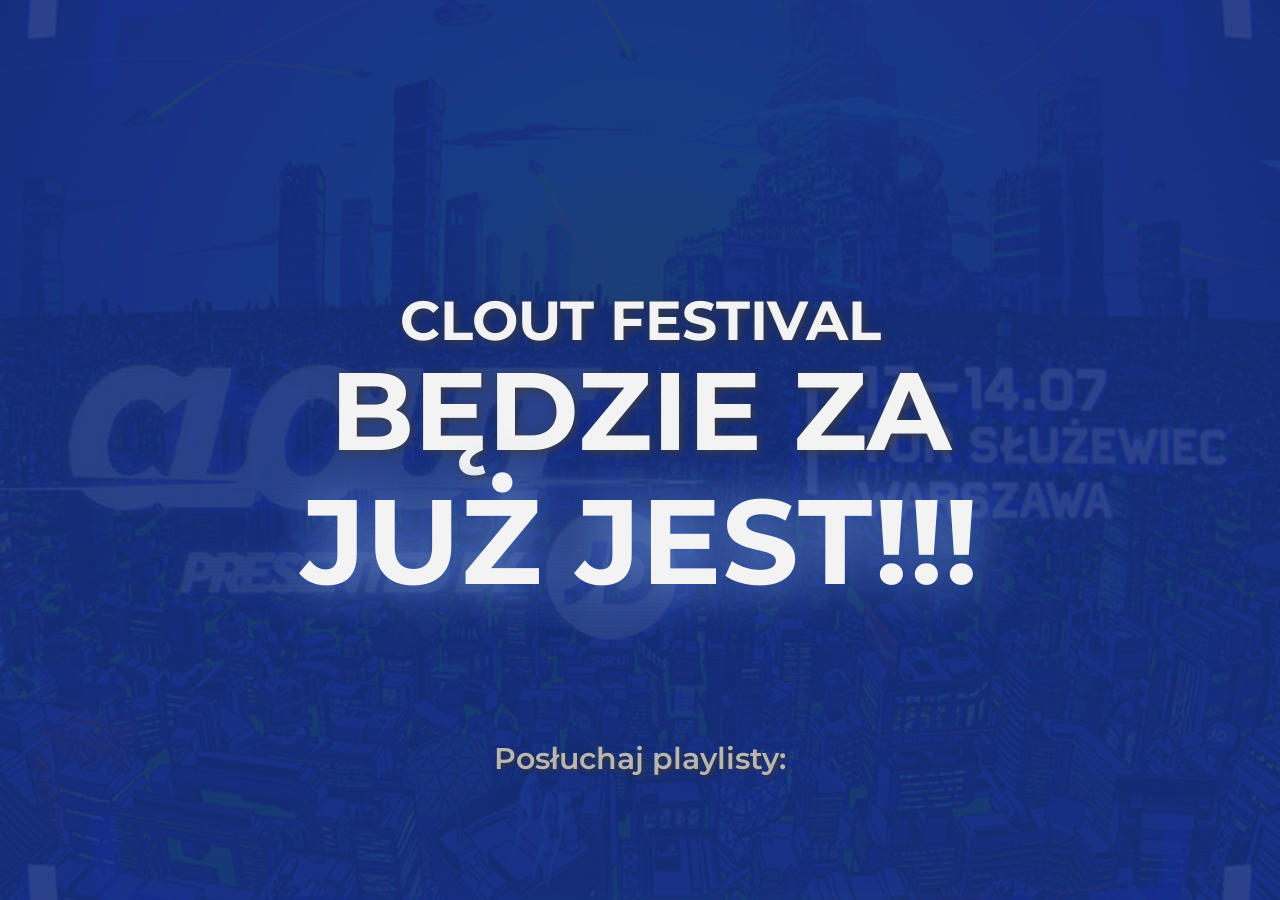
<file: index.html>
<!DOCTYPE html>
<html lang="en">
  <head>
    <link href="https://fonts.gstatic.com" />
    <link
      href="https://fonts.googleapis.com/css2?family=Montserrat:ital,wght@0,100..900;1,100..900&display=swap"
      rel="stylesheet"
      rel="stylesheet"
    />
    <meta charset="UTF-8" />
    <meta name="viewport" content="width=device-width, initial-scale=1.0" />
    <meta http-equiv="X-UA-Compatible" content="ie=edge" />
    <title>CLOUT - ODLICZANIE</title>
    <link rel="icon" href="ikonka.jpg" />

    <link rel="stylesheet" href="main.css" />
  </head>
  <body>
    <header>
      <div class="content">
        <h1>CLOUT FESTIVAL</h1>
        <h2>BĘDZIE ZA</h2>
        <div class="countdown">00 : 00 : 00 : 00</div>
      </div>
      <div class="playlista">
        <h3>Posłuchaj playlisty:</h3>
        <iframe
          style="border-radius: 12px"
          src="https://open.spotify.com/embed/playlist/3ZMlaiClIRj1NaAL4o5esw?utm_source=generator"
          width="100%"
          height="80"
          frameborder="0"
          allowfullscreen=""
          allow="autoplay; clipboard-write; encrypted-media; fullscreen; picture-in-picture"
          loading="lazy"
        ></iframe>
      </div>
    </header>
    <script src="main.js"></script>
  </body>

  <meta property="og:title" content="CLOUT ODLICZANIE" />
  <meta property="og:description" content="odliczanie do clouta zrobilem" />
  <meta
    property="og:image"
    content="https://radoslaw1337.github.io/clout/ikonka.jpg"
  />
  <meta name="theme-color" content="#cc74ad" />
</html>
</file>
<file: main.css>
* {
  margin: 0;
  padding: 0;
  box-sizing: border-box;
}

body {
  font-family: "Montserrat", sans-serif;
}

header {
  display: flex;
  flex-direction: column;
  justify-content: center;
  align-items: center;
  text-align: center;
  min-height: 100vh;
  background-image: url("backgr.jpg");
  background-size: cover;
  background-position: center;
  position: relative;
}
header:after {
  display: block;
  content: "";
  position: absolute;
  top: 0;
  left: 0;
  right: 0;
  bottom: 0;
  z-index: 0;
  background-color: rgb(22 48 127 / 90%);
}
header .content {
  position: absolute;
  z-index: 1;
}
header .content h1 {
  color: #f3f3f3;
  font-size: 35px;
  font-weight: 700;
  text-shadow: 2px 2px 10px #3d3d3d;
}
@media screen and (min-width: 480px) {
  header .content h1 {
    font-size: 40px;
  }
}
@media screen and (min-width: 768px) {
  header .content h1 {
    font-size: 45px;
  }
}
@media screen and (min-width: 1024px) {
  header .content h1 {
    font-size: 50px;
  }
}
@media screen and (min-width: 1280px) {
  header .content h1 {
    font-size: 55px;
  }
}
header .content h2 {
  color: #f3f3f3;
  font-size: 50px;
  font-weight: 700;
  margin: -10px 0px;
  text-shadow: 2px 2px 10px #3d3d3d;
}
@media screen and (min-width: 480px) {
  header .content h2 {
    font-size: 80px;
  }
}
@media screen and (min-width: 768px) {
  header .content h2 {
    font-size: 90px;
  }
}
@media screen and (min-width: 1024px) {
  header .content h2 {
    font-size: 100px;
  }
}
@media screen and (min-width: 1280px) {
  header .content h2 {
    font-size: 110px;
  }
}
header .content .countdown {
  color: #f3f3f3;
  font-size: 40px;
  font-weight: 700;
  text-shadow: 2px 2px 50px #78a0ddde;
}
@media screen and (min-width: 480px) {
  header .content .countdown {
    font-size: 50px;
  }
}
@media screen and (min-width: 768px) {
  header .content .countdown {
    font-size: 95px;
  }
}
@media screen and (min-width: 1024px) {
  header .content .countdown {
    font-size: 105px;
  }
}
@media screen and (min-width: 1280px) {
  header .content .countdown {
    font-size: 120px;
  }
}
header .playlista {
  position: relative;
  z-index: 1;
  margin-top: 700px;
}
header .playlista h3 {
  color: #b6b6b6;
  font-size: 30px;
  font-weight: 600;
  text-shadow: 2px 2px 4px #363636;
}
@media screen and (min-width: 480px) {
  header .playlista h3 {
    font-size: 30px;
  }
}
@media screen and (min-width: 768px) {
  header .playlista h3 {
    font-size: 30px;
  }
}
@media screen and (min-width: 1024px) {
  header .playlista h3 {
    font-size: 30px;
  }
}
@media screen and (min-width: 1280px) {
  header .playlista h3 {
    font-size: 30px;
  }
}
</file>
